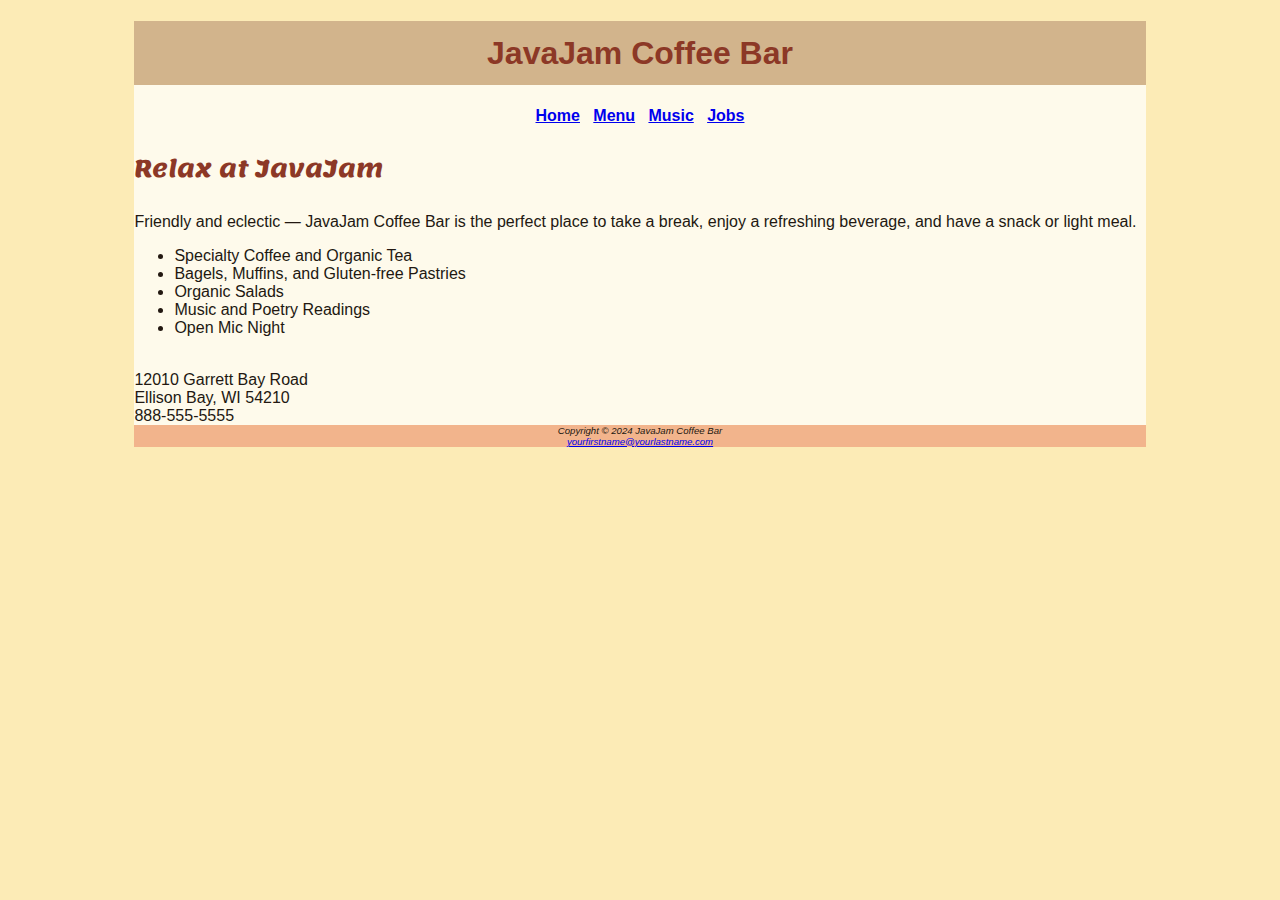
<file: index.html>
<!DOCTYPE html>
<html lang="en">
  <head>
    <meta charset="UTF-8" />
    <meta http-equiv="X-UA-Compatible" content="IE=edge" />
    <meta name="viewport" content="width=device-width, initial-scale=1.0" />
    <title>Matthew Whale &mdash; JavaJam Coffee House</title>
    <meta name="description" content="JavaJam Coffee Bar Case Study" />
    <meta name="author" content="Matthew Whale" />
    <meta
      name="keywords"
      content="Homework, USU, Data Analytics and Information Systems"
    />
    <link href="javajam.css" rel="stylesheet" />
  </head>

  <!-- filler -->
  
  <body>
    <div id="wrapper">

      <header>
        <h1>JavaJam Coffee Bar</h1>
      </header>
      <nav>
        <a href="index.html">Home</a> &nbsp; <a href="menu.html">Menu</a> &nbsp;
        <a href="music.html">Music</a> &nbsp;
        <a href="jobs.html">Jobs</a>
      </nav>
      <main>
        <h2>Relax at JavaJam</h2>
        <p>
          Friendly and eclectic — JavaJam Coffee Bar is the perfect place to
          take a break, enjoy a refreshing beverage, and have a snack or light
          meal.
        </p>
        <ul>
          <li>Specialty Coffee and Organic Tea</li>
          <li>Bagels, Muffins, and Gluten-free Pastries</li>
          <li>Organic Salads</li>
          <li>Music and Poetry Readings</li>
          <li>Open Mic Night</li>
        </ul>
        <br />
        <div>
          12010 Garrett Bay Road<br />
          Ellison Bay, WI 54210<br />
          888-555-5555<br />
        </div>
      </main>
      <footer>
        Copyright © 2024 JavaJam Coffee Bar<br />
        <a href="mailto:yourfirstname@yourlastname.com"
          >yourfirstname@yourlastname.com</a
        >
      </footer>
    </div>
  </body>
</html>
</file>
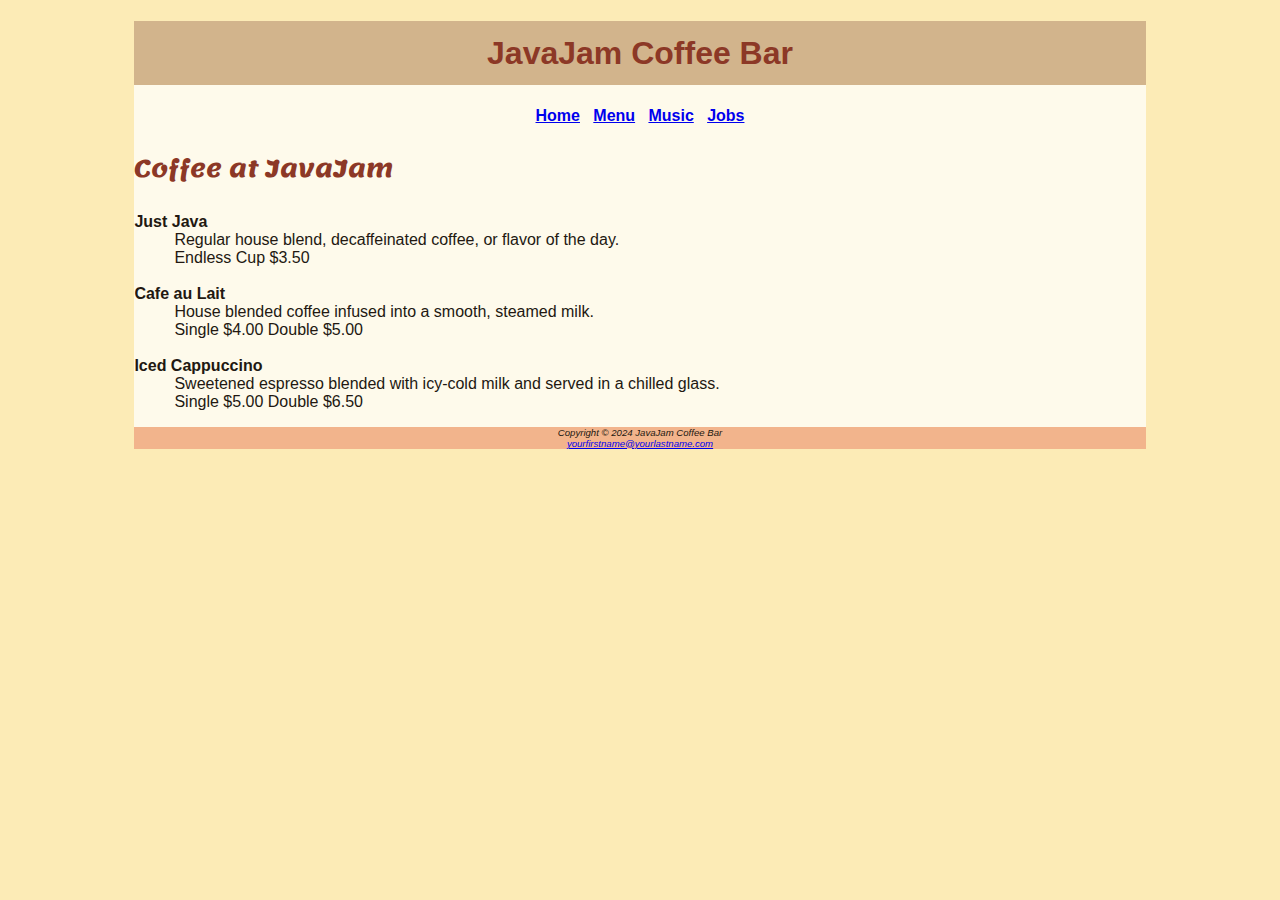
<file: menu.html>
<!DOCTYPE html>
<html lang="en">
  <head>
    <meta charset="UTF-8" />
    <meta http-equiv="X-UA-Compatible" content="IE=edge" />
    <meta name="viewport" content="width=device-width, initial-scale=1.0" />
    <title>Matthew Whale &mdash; JavaJam Coffee House</title>
    <meta name="description" content="JavaJam Coffee Bar Case Study" />
    <meta name="author" content="Matthew Whale" />
    <meta
      name="keywords"
      content="Homework, USU, Data Analytics and Information Systems"
    />

    <link href="javajam.css" rel="stylesheet" />
  </head>
<body>
  <div id="wrapper">
  
    <header>
      <h1>JavaJam Coffee Bar</h1>
    </header>
    <nav>
      <a href="index.html">Home</a> &nbsp;
      <a href="menu.html">Menu</a> &nbsp;
      <a href="music.html">Music</a> &nbsp;
      <a href="jobs.html">Jobs</a>
    </nav>
  
    <main>
      <h2>Coffee at JavaJam</h2>
      <dl>
        <dt><strong>Just Java</strong></dt>
        
        <dd>
          Regular house blend, decaffeinated coffee, or flavor of the day.<br />
          Endless Cup $3.50<br />&nbsp;
        </dd>
              
        <dt><strong>Cafe au Lait</strong></dt>
        <dd>
          House blended coffee infused into a smooth, steamed milk.<br />
          Single $4.00 Double $5.00<br />&nbsp;
        </dd>
  
        <dt><strong>Iced Cappuccino</strong></dt>
        <dd>
          Sweetened espresso blended with icy-cold milk and served in a chilled
          glass.<br />
          Single $5.00 Double $6.50<br />
        </dd>
        
      </dl>
    </main>
    <footer>
      Copyright © 2024 JavaJam Coffee Bar<br>
      <a href="mailto:yourfirstname@yourlastname.com"
        >yourfirstname@yourlastname.com</a>
    </footer>
  
  </div>

</body>
  
</html>
</file>
<file: javajam.css>
@import url('https://fonts.googleapis.com/css2?family=Lemonada:wght@300;500&display=swap');


body {
    background-color: #FCEBB6;
    color: #221811;
    font-family: Tahoma, Arial, sans-serif;
    
}

header{
    color: #8C3826;
    background-color: #D2B48C;
    text-align: center;

}

h1{
    line-height: 200%;
}

h2{
    color: #8C3826;
    font-family: 'Lemonada', cursive;
}

nav{
    text-align: center;
    font-weight: bold;
}

Footer{
background-color: #F2B48C;
font-size: .60em;
font-style: italic;
text-align: center;
}

#wrapper { width: 80%;
    background-color: #FEFAEB;
    margin-right: auto;
    margin-left:auto}
</file>
